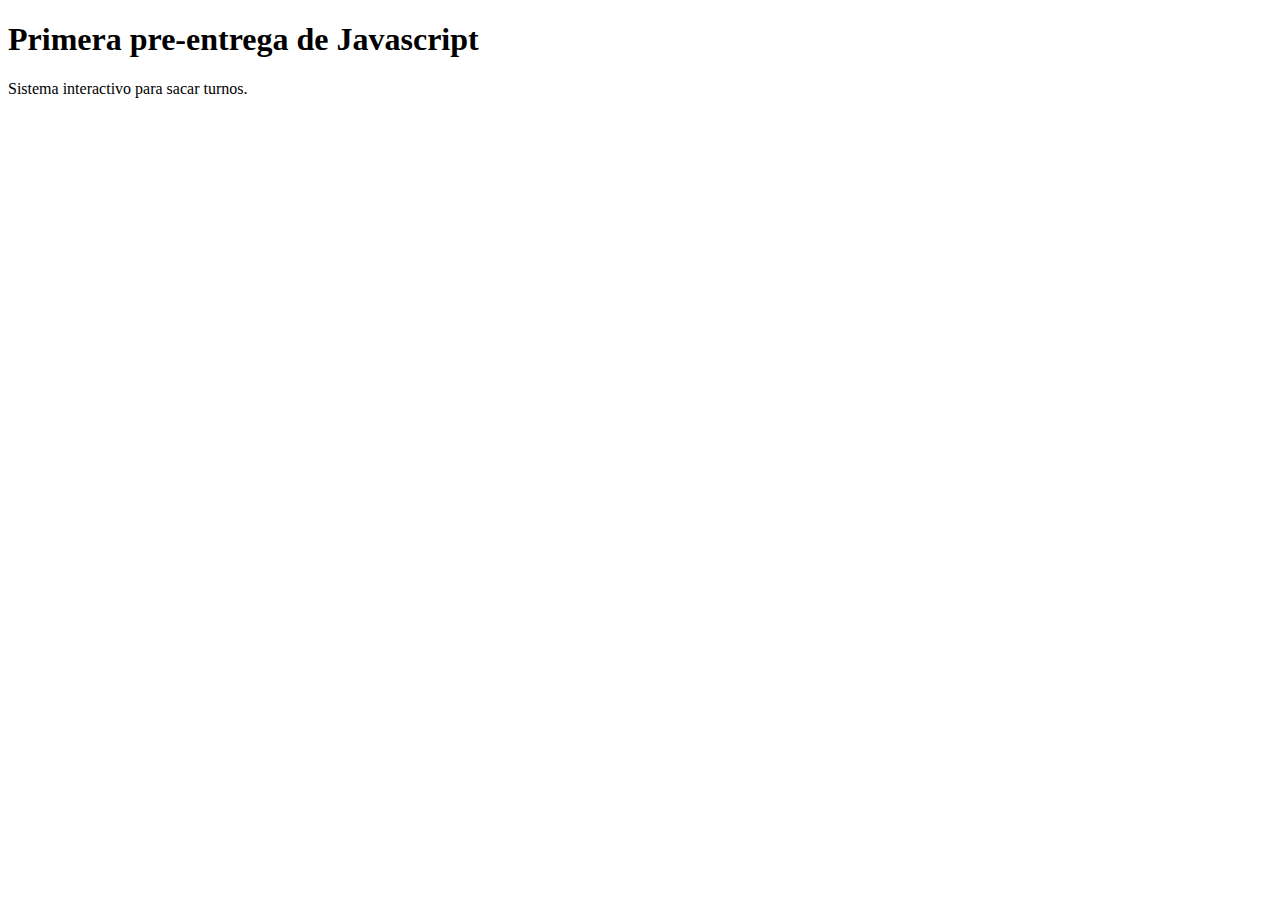
<file: Entrega1/index.html>
<!DOCTYPE html>
<html lang="en">
<head>
    <meta charset="UTF-8">
    <meta http-equiv="X-UA-Compatible" content="IE=edge">
    <meta name="viewport" content="width=device-width, initial-scale=1.0">
    <title>Document</title>
</head>
<body>
    <h1>Primera pre-entrega de Javascript</h1>
    <p>Sistema interactivo para sacar turnos.</p>
    
    <script src="./main.js"></script>
</body>
</html>
</file>
